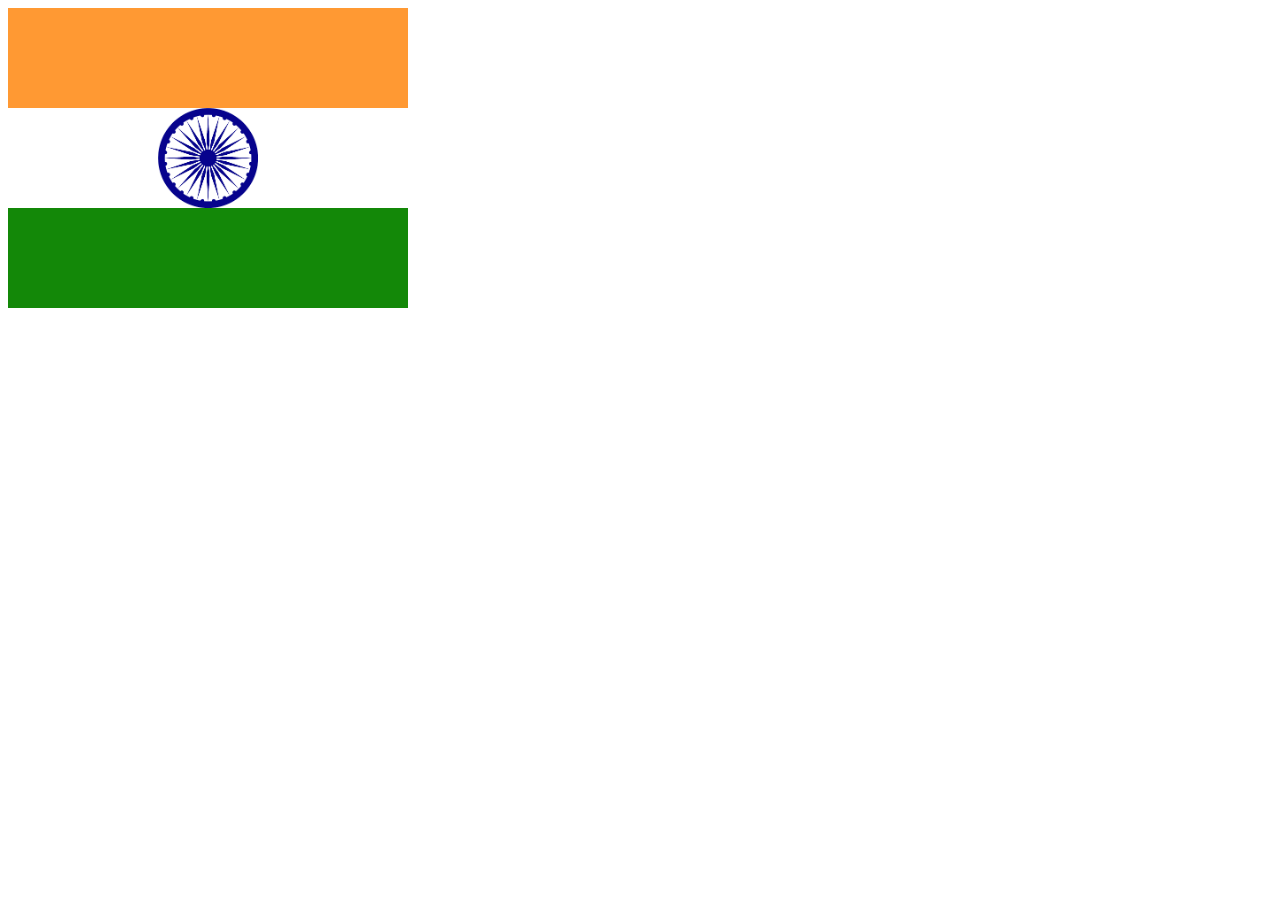
<file: index.html>
<!DOCTYPE html>
<html lang="en">
    <head>
        <meta charset="UTF-8">
        <title>Indian Flag</title>
        <link rel="stylesheet" href="./style.css">
    </head>
    <body>
<div id="main">
    <div id="top">

    </div>
    <div id="center">
        <div id="ashokachakra">
            <img src="./ashoka chakra.png" alt="ashokachakra">

        </div>
    </div>
    <div id="bottom">

    </div>
</div>
</body>
</html>
</file>
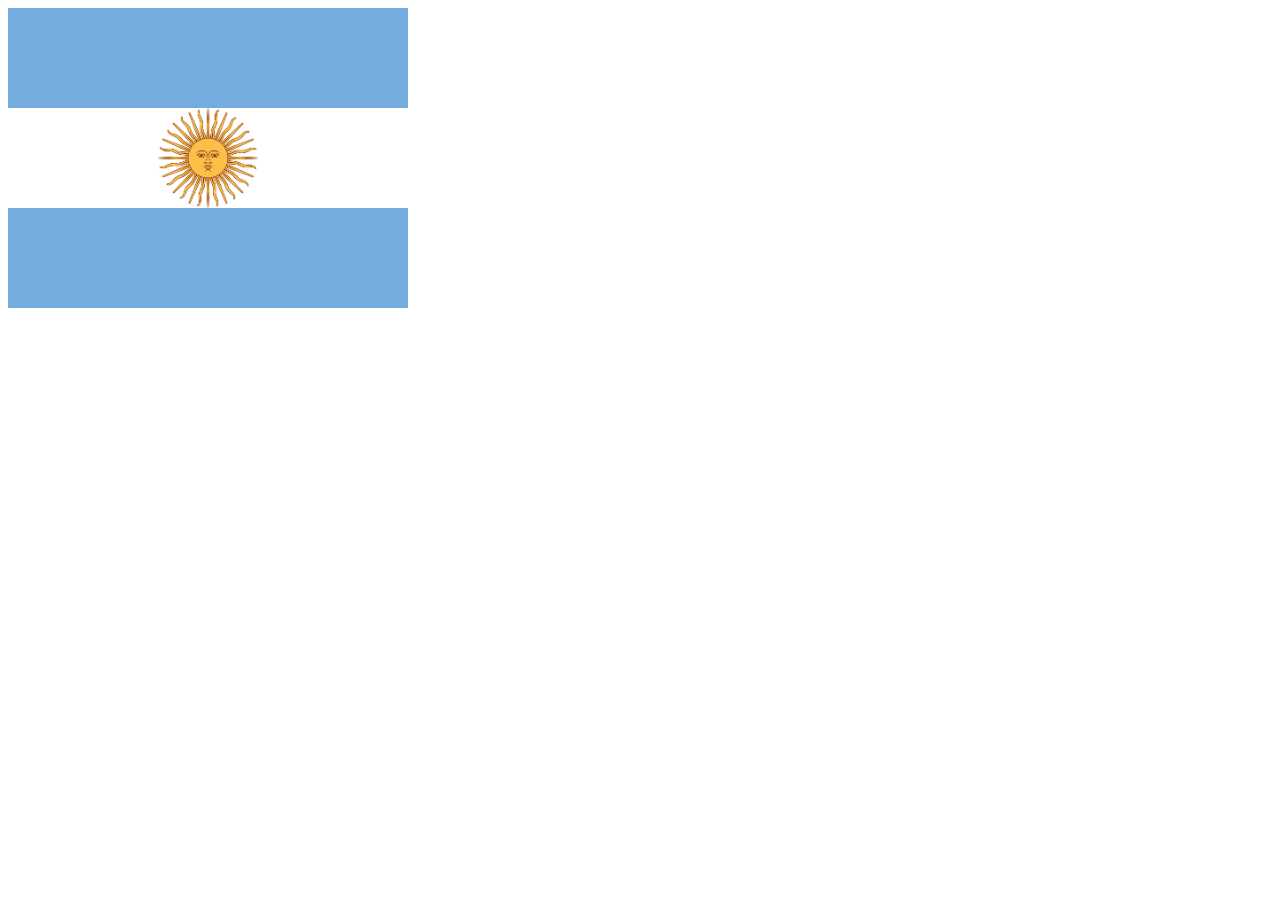
<file: flag.html>
<!DOCTYPE html>
<html lang="en">
    <head>
        <meta charset="UTF-8">
        <title>Argentina Flag</title>
        <link rel="stylesheet" href="./arg.css">

    </head>
    <body>
        <div id="main">
            <div id="top">
                
            </div>
            <div id="center">
               <div id="sunofmay">
               <img src="./sunofmay.png" alt="sunofmay">

        </div>
            </div>
            <div id="bottom">

            </div>
        </div>
    </body>
</html>
</file>
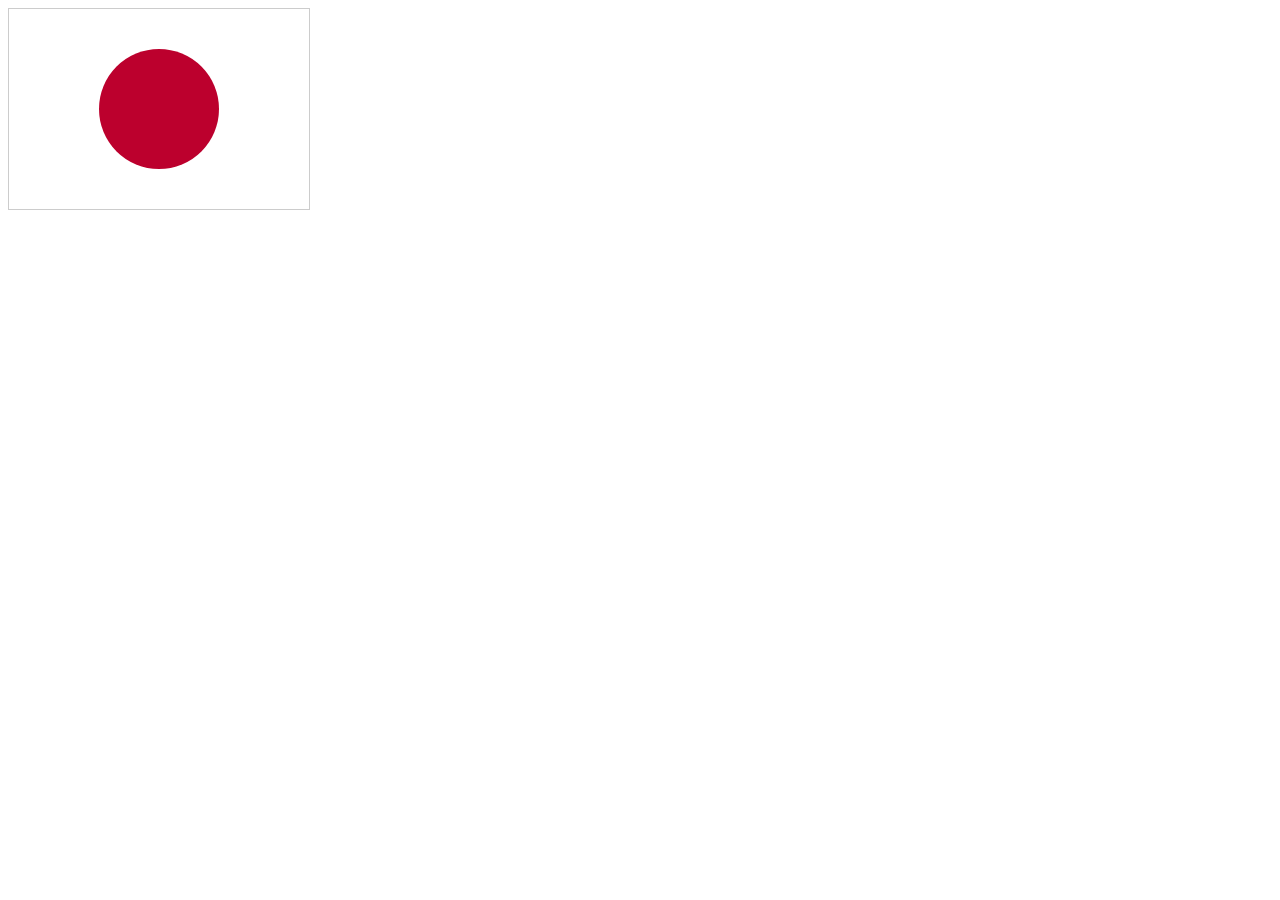
<file: japan.html>
<!DOCTYPE html>
<html lang="en">
    <head>
        <meta charset="UTF-8">
        <title>Japan Flag</title>
        <link rel="stylesheet" href="./jp.css">

    </head>
    <body>
        <div id="main">
       
               <div id="circle">
            </div>
        
            
            </div>
        
    </body>
</html>
</file>
<file: style.css>
#top{
    width:400px;
    height:100px;
    background-color: #f93;
}


#bottom{
    width:400px;
    height:100px;
    background-color: #138808;
}



#center{
    width:400px;
    height:100px;
    background-color: #fff;
}

#ashokachakra img{
    width:100px;
    height:100px;

}

#ashokachakra{
display:flex;
align-items:center;
justify-content: center;
}
</file>
<file: arg.css>
#top{
    width:400px;
    height:100px;
    background-color:#74acdf;
}

#bottom{
     width:400px;
    height:100px;
    background-color:#74acdf;
}

#center{
    width:400px;
    height:100px;
    background-color: white;
}

#sunofmay img{
    width:100px;
    height:100px;
}
#sunofmay{
    display:flex;
    align-items:center;
    justify-content: center;
}
</file>
<file: jp.css>
#main{
    width: 300px;
    height:200px;
    background-color: white;
    border:1px solid #ccc;
    display:flex;
    align-items: center;
    justify-content: center;
}

#circle{
    width:120px;
    height:120px;
    background-color: #BC002D;
    border-radius: 50%;
    
}
</file>
